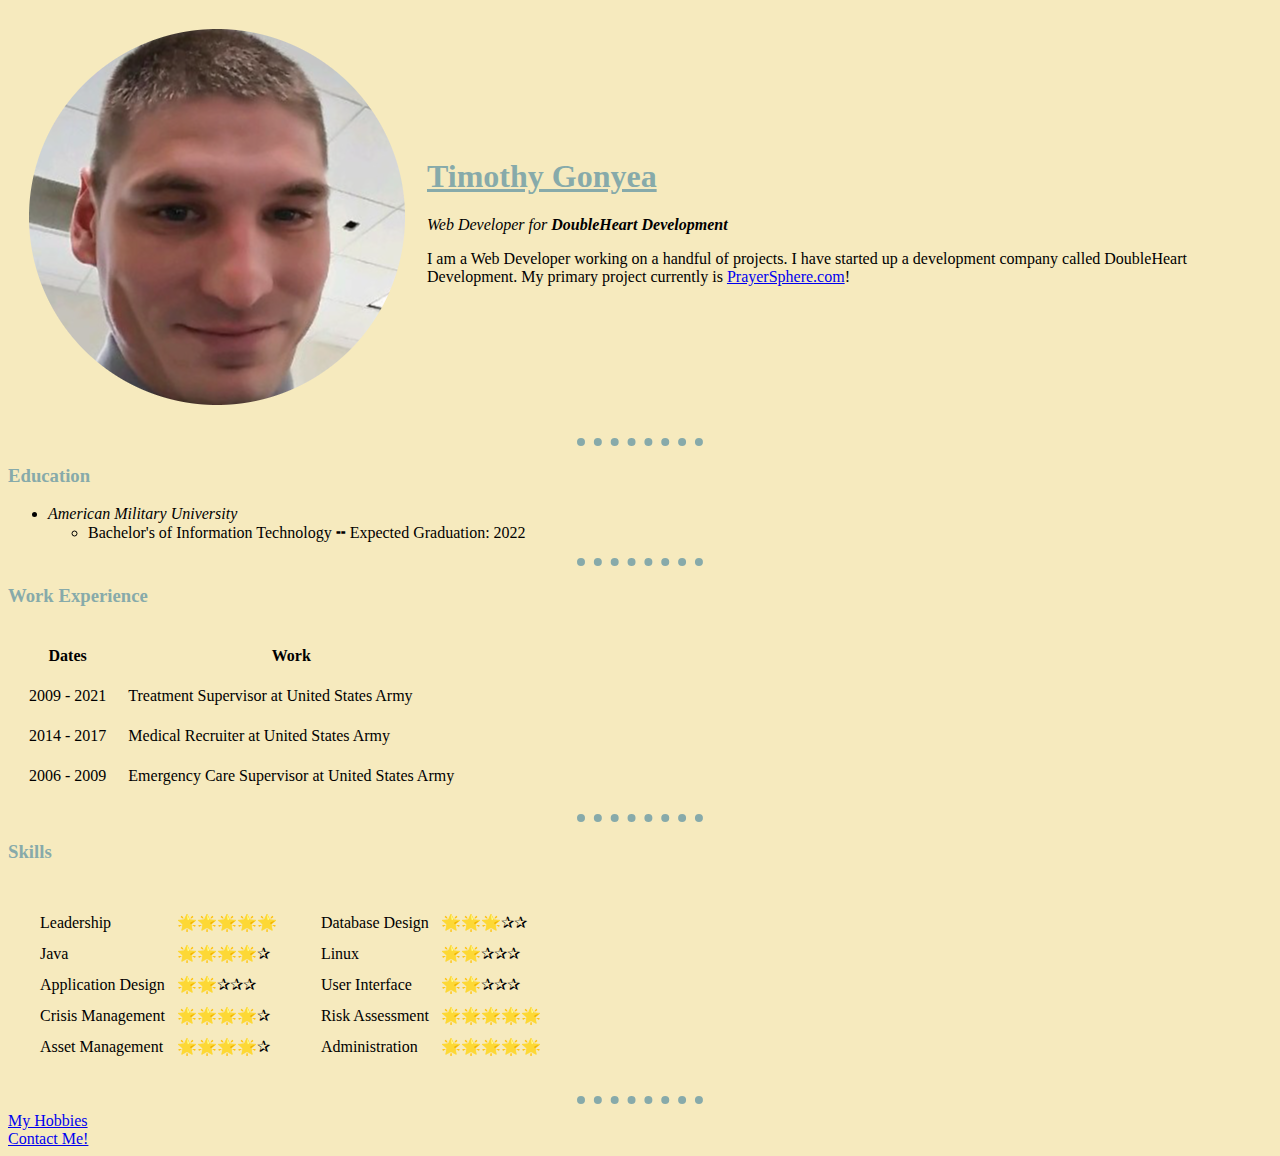
<file: index.html>
<!DOCTYPE html>
<html lang="en" dir="ltr">

<head>
  <meta charset="utf-8">
  <title>Timothy's Personal Site</title>
  <link rel="stylesheet" href="css/styles.css">
  </head>

<body>
  <table cellspacing="20">
    <tr>
      <td><img src="Images/profileimg.png" alt="Timothy Gonyea profile picture"></td>
      <td>
        <h1>Timothy Gonyea</h1>
        <p><em>Web Developer for <strong>DoubleHeart Development</strong></em></p>
        <p>I am a Web Developer working on a handful of projects. I have started up a development company
          called DoubleHeart Development. My primary project currently is <a href="https://www.PrayerSphere.com">PrayerSphere.com</a>!</p>
      </td>
    </tr>
  </table>

  <hr>
  <h3>Education</h3>
  <ul>
    <li><em>American Military University</em></li>
    <ul>
      <li>Bachelor's of Information Technology ╍ Expected Graduation: 2022</li>
    </ul>
  </ul>
  <hr>
  <!-- Work Experience -->
  <h3>Work Experience</h3>
  <table cellspacing="20">
    <thead>
      <tr>
        <th>Dates</th>
        <th>Work</th>
      </tr>
    </thead>
    <tbody>
      <tr>
        <td>2009 - 2021</td>
        <td>Treatment Supervisor at United States Army</td>
      </tr>
      <tr>
        <td>2014 - 2017</td>
        <td>Medical Recruiter at United States Army</td>
      </tr>
      <tr>
        <td>2006 - 2009</td>
        <td>Emergency Care Supervisor at United States Army</td>
      </tr>

    </tbody>

  </table>
  <hr>

  <!-- Skills -->
  <h3>Skills</h3>
  <table cellspacing="20">
    <tr>
      <td>
        <table cellspacing="10">
          <tr>
            <td>Leadership</td>
            <td>🌟🌟🌟🌟🌟</td>
          </tr>
          <tr>
            <td>Java</td>
            <td>🌟🌟🌟🌟✰</td>
          </tr>
          <tr>
            <td>Application Design</td>
            <td>🌟🌟✰✰✰</td>
          </tr>
          <tr>
            <td>Crisis Management</td>
            <td>🌟🌟🌟🌟✰</td>
          </tr>
          <tr>
            <td>Asset Management</td>
            <td>🌟🌟🌟🌟✰</td>
          </tr>
        </table>
      </td>
      <td>
        <table cellspacing="10">
          <tr>
            <td>Database Design</td>
            <td>🌟🌟🌟✰✰</td>
          </tr>
          <tr>
            <td>Linux</td>
            <td>🌟🌟✰✰✰</td>
          </tr>
          <tr>
            <td>User Interface</td>
            <td>🌟🌟✰✰✰</td>
          </tr>
          <tr>
            <td>Risk Assessment</td>
            <td>🌟🌟🌟🌟🌟</td>
          </tr>
          <tr>
            <td>Administration</td>
            <td>🌟🌟🌟🌟🌟</td>
          </tr>
        </table>
      </td>
    </tr>
  </table>


  <hr>
  <a href="hobbies.html">My Hobbies</a>
  <br>
  <a href="contact.html">Contact Me!</a>



</body>

</html>
</file>
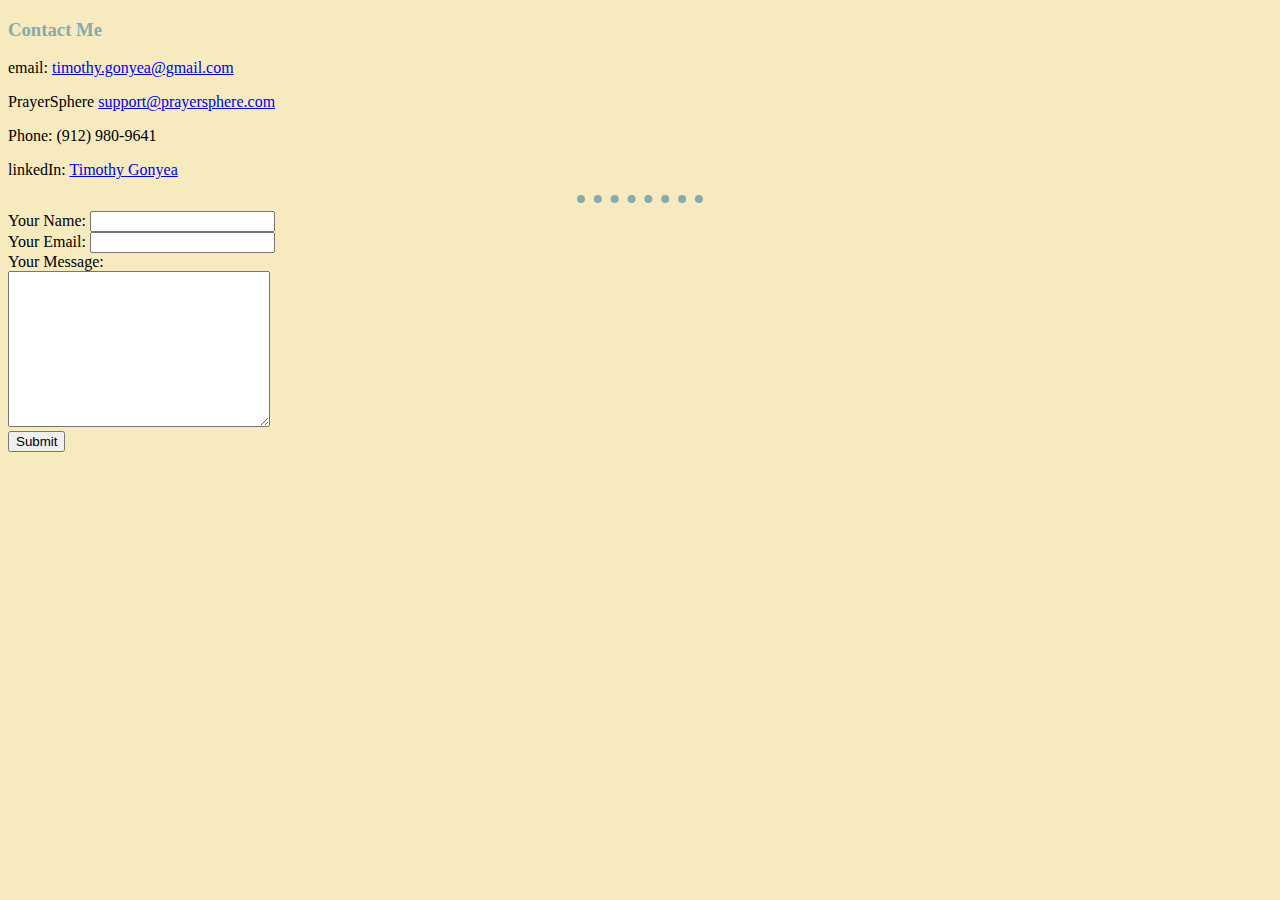
<file: contact.html>
<!DOCTYPE html>
<html lang="en" dir="ltr">

<head>
  <meta charset="utf-8">
  <title>Contact Me!</title>
  <link rel="stylesheet" href="css/styles.css">
</head>

<body>
  <h3>Contact Me</h3>
  <p>email: <a href="mailto:timothy.gonyea@gmail.com?subject=Contact">timothy.gonyea@gmail.com</a></p>
  <p>PrayerSphere <a href="mailto:support@prayersphere.com?subject=Contact">support@prayersphere.com</a></p>
  <p>Phone: (912) 980-9641</p>
  <p>linkedIn: <a href="https://www.linkedin.com/in/timothygonyea/">Timothy Gonyea</a></p>

  <hr>
  <form action="mailto:timothy.gonyea@gmail.com?subject=feedback" method="post" enctype="text/plain">
    <label>Your Name:</label>
    <input type="text" name="yourName" value=""><br>
    <label>Your Email: </label>
    <input type="email" name="yourEmail" value=""><br>
    <label>Your Message:</label><br>
    <textarea name="yourMessage" rows="10" cols="30"></textarea><br>
    <input type="submit" name="">

  </form>


</body>

</html>
</file>
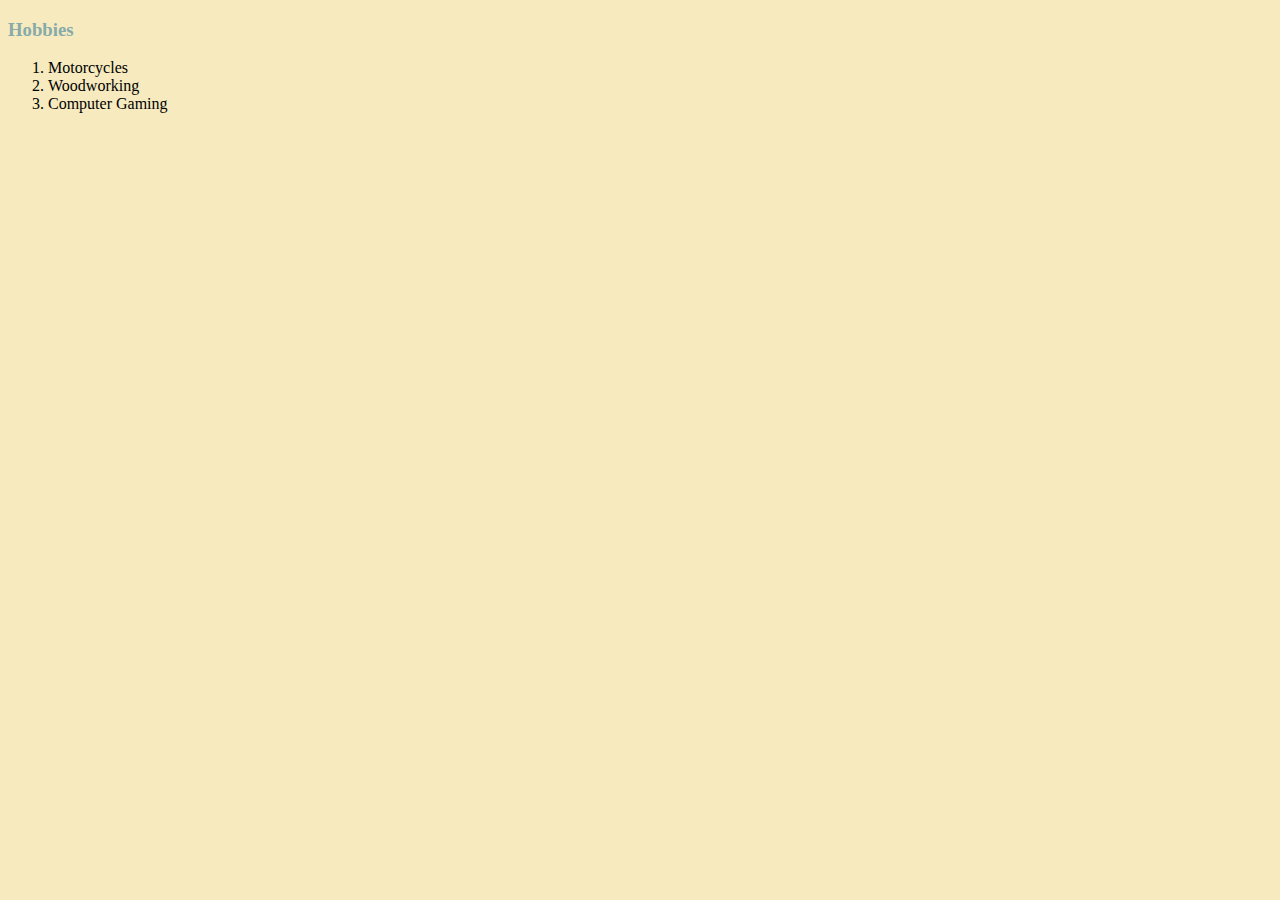
<file: hobbies.html>
<!DOCTYPE html>
<html lang="en" dir="ltr">
  <head>
    <meta charset="utf-8">
    <title>My Hobbies</title>
    <link rel="stylesheet" href="css/styles.css">
  </head>
  <body>
    <h3>Hobbies</h3>
  <ol type="1">
    <li>Motorcycles</li>
    <li>Woodworking</li>
    <li>Computer Gaming</li>
  </ol>

  </body>
</html>
</file>
<file: css/styles.css>
body {
  background-color: #F6EABE;
}

hr {
  border-color: #87AAAA;
  border-style: dotted none none none;
  border-width: 8px;
  height: 0;
  width: 10%;
}

h1{
  color: #87AAAA;
  text-decoration: underline;
}

h3{
  color: #87AAAA;
}
</file>
